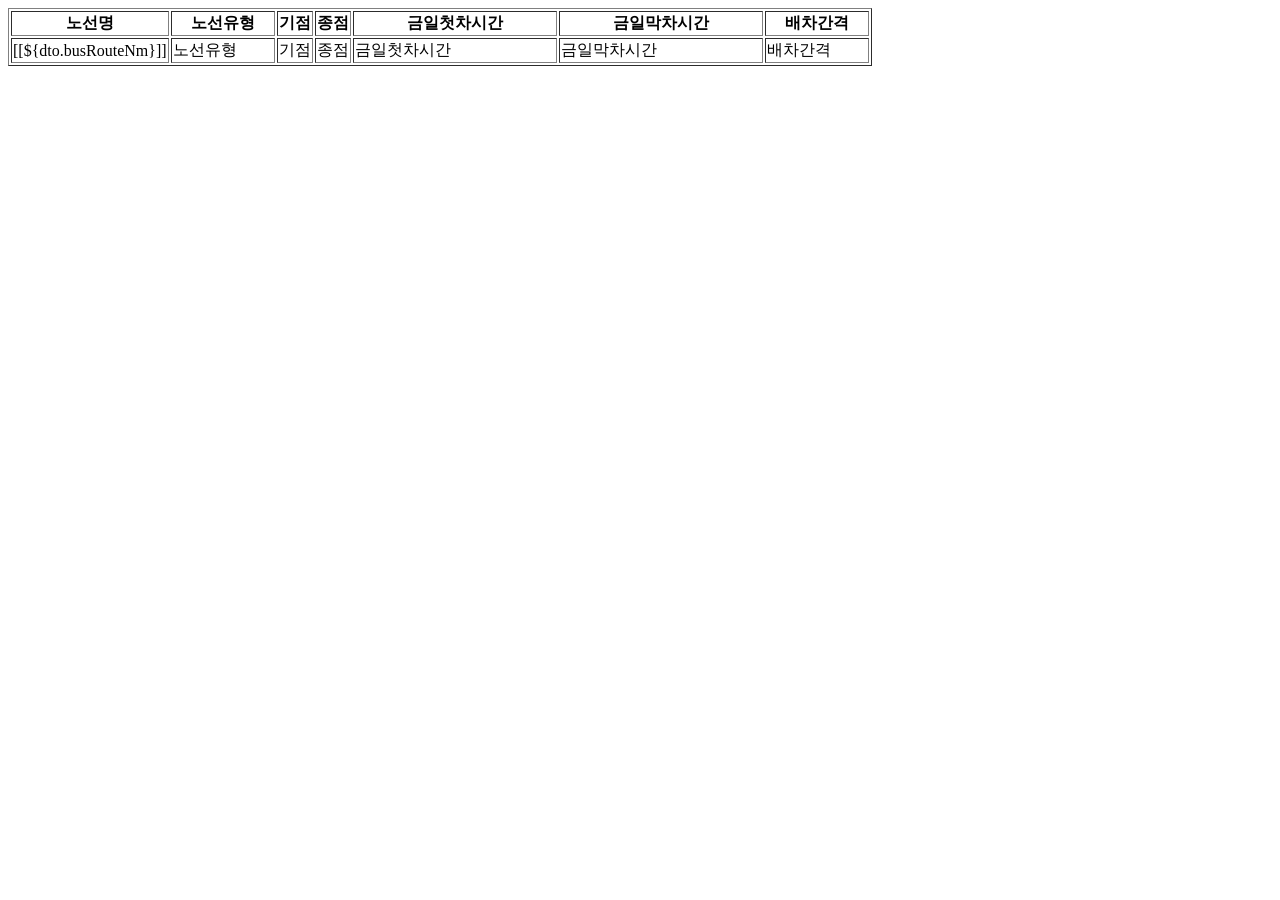
<file: src/main/resources/templates/bus/list.html>
<!DOCTYPE html>
<html xmlns:th="https://www.thymeleaf.org">
<table class="bus-table1" border="1">
	<thead>
	<tr>
		<!--<th>노선ID</th>-->
		<th width="100px;">노선명</th>
		<th width="100px;">노선유형</th>
		<th>기점</th>
		<th>종점</th>
		<th width="200px;">금일첫차시간</th>
		<th width="200px;">금일막차시간</th>
		<th width="100px;">배차간격</th>
	</tr>
	</thead>
	<tbody>
	<tr th:each="dto:${list}">
		<!--/*<td th:text="${dto.busRouteId}">노선ID</td>*/-->
		<td>
			<input type="hidden" th:value="${dto.busRouteId}" class="busRouteId">
			<a th:onclick="|getStaionsByRouteList(this)|">[[${dto.busRouteNm}]]</a>
		</td>
		<td th:text="${dto.routeType}">노선유형</td>
		<td th:text="${dto.stStationNm}">기점</td>
		<td th:text="${dto.edStationNm}">종점</td>
		<td th:text="${dto.firstBusTm}">금일첫차시간</td>
		<td th:text="${dto.lastBusTm}">금일막차시간</td>
		<td th:text="${dto.term}">배차간격</td>
	</tr>
	</tbody>
</table>

</html>
</file>
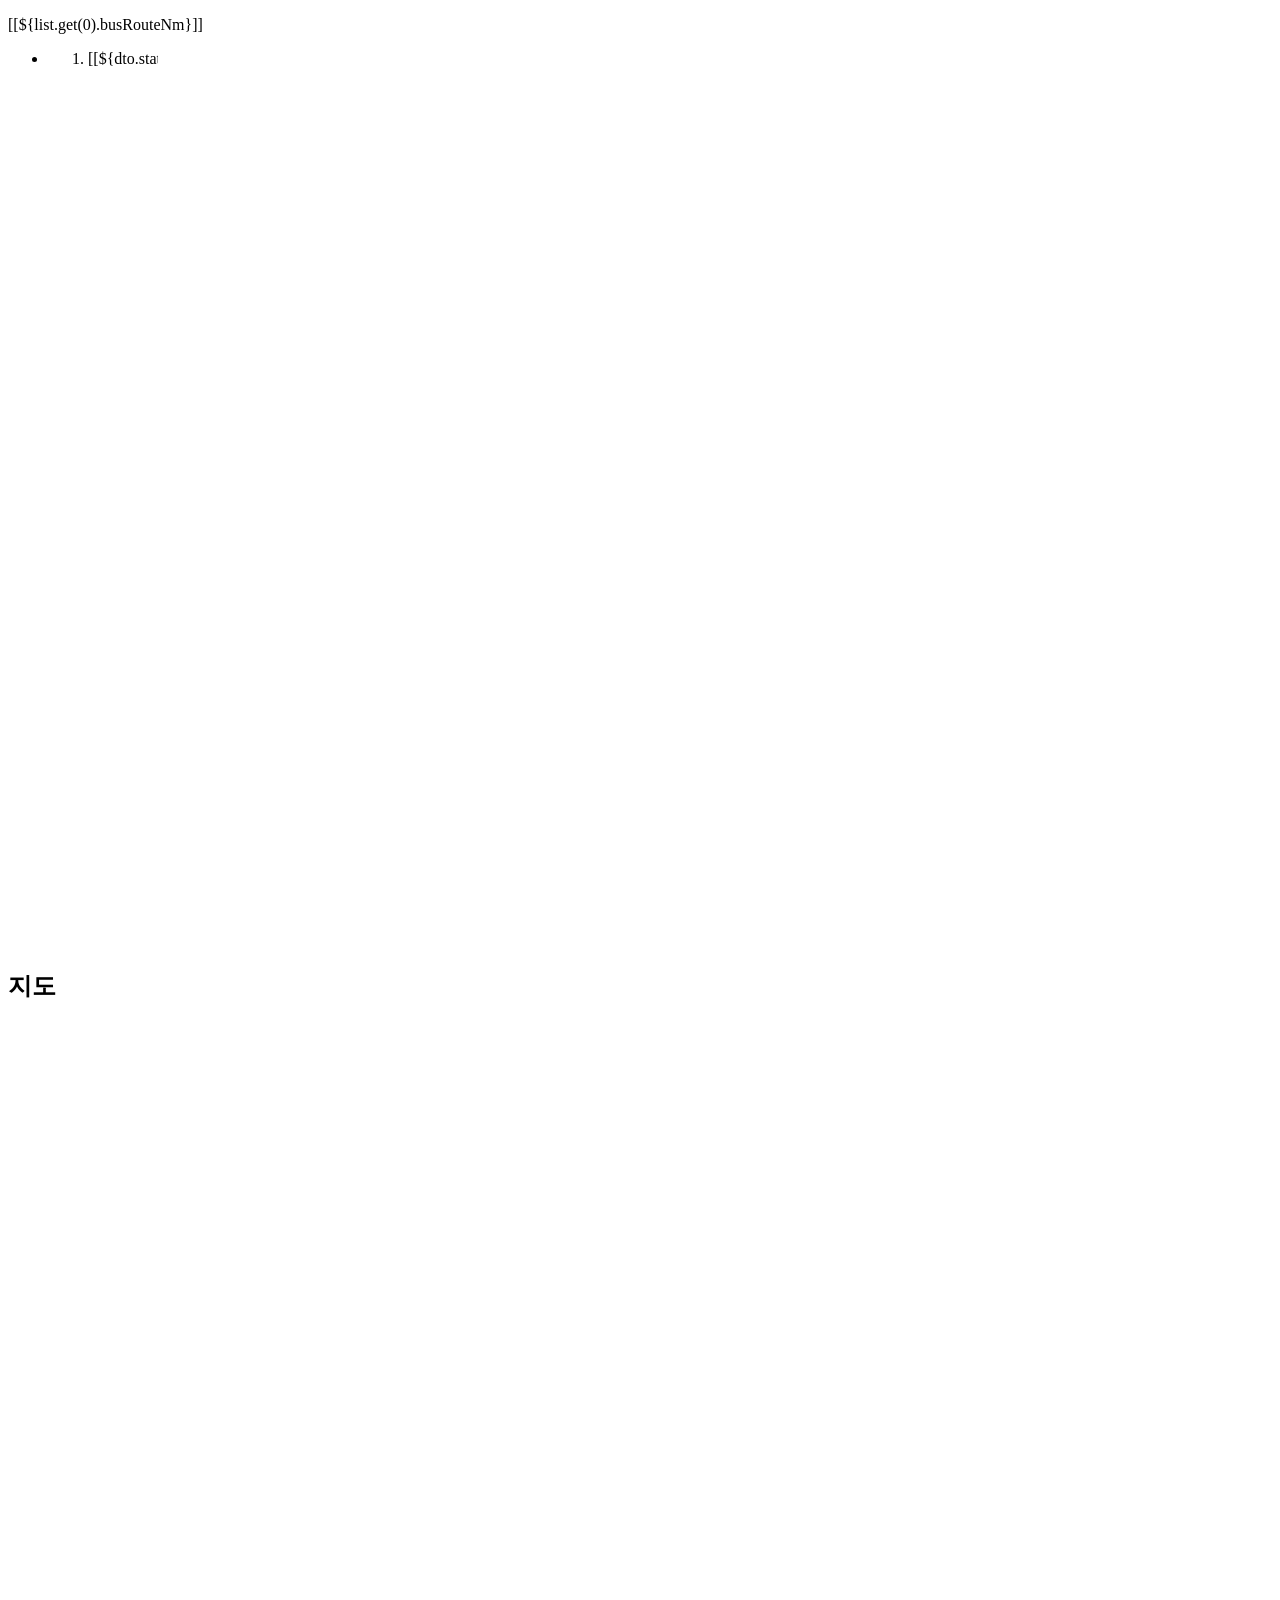
<file: src/main/resources/templates/bus/station-list.html>
<!DOCTYPE html>
<html xmlns:th="https://www.thymeleaf.org">
<section id="bus-station" style="width: 150px;">
	<div class="wrap">	
		<div>
			<p>[[${list.get(0).busRouteNm}]]</p>
		</div>	
		<ul style="height: 100vh;overflow: auto;">
			<th:block th:each="dto:${list}">
			<li class="info">
				<ol class="flex">
					<li class="coord">
						<input type="hidden" th:value="${dto.gpsX}" class="lng">
						<input type="hidden" th:value="${dto.gpsY}" class="lat">
						<span class="stationNm">[[${dto.stationNm}]]</span>
					</li>
					<!--<li>[[${dto.gpsX}]]</li>
					<li>[[${dto.gpsY}]]</li>
					<li>[[${dto.posX}]]</li>
					<li>[[${dto.posY}]]</li>-->
				</ol>
			</li>
			</th:block>
		</ul>
	</div>	
</section>
<section id="mymap" style="width: 100%;">
	<h1>지도</h1>
	<div class="wrap" id="map" style="width:100%;height:100vh;"></div>
</section>

<script>
var mapContainer = document.getElementById('map'), // 지도를 표시할 div 
    mapOption = { 
        center: new kakao.maps.LatLng(37.5663174209601, 126.977829174031), // 지도의 중심좌표
        level: 3 // 지도의 확대 레벨
    };

// 지도를 표시할 div와  지도 옵션으로  지도를 생성합니다
var map = new kakao.maps.Map(mapContainer, mapOption); 
// 주소-좌표 변환 객체를 생성합니다
var geocoder = new kakao.maps.services.Geocoder();

/*
// 주소로 좌표를 검색합니다
geocoder.addressSearch('서울 중구 세종대로 110', function(result, status) {

    // 정상적으로 검색이 완료됐으면 
     if (status === kakao.maps.services.Status.OK) {

        var coords = new kakao.maps.LatLng(result[0].y, result[0].x);
		console.log(coords);
        // 결과값으로 받은 위치를 마커로 표시합니다
        var marker = new kakao.maps.Marker({
            map: map,
            position: coords
        });

        // 인포윈도우로 장소에 대한 설명을 표시합니다
        var infowindow = new kakao.maps.InfoWindow({
            //content: '<div style="width:150px;text-align:center;padding:6px 0;">서울시청</div>'
        });
        //infowindow.open(map, marker);

        // 지도의 중심을 결과값으로 받은 위치로 이동시킵니다
        map.setCenter(coords);
    } 
});  
*/  
$(function(){
	var positions=[];
	// jQuery 일반 메서드
	$(".coord").each(function(index, item){
		var lat=$(item).find(".lat").val();
		var lng=$(item).find(".lng").val();
		var result=
		{
				title: $(item).find(".stationNm").text(),
				latlng: new kakao.maps.LatLng(parseFloat(lat) , parseFloat(lng))
		};
		//console.log("좌표 "+index+":" +JSON.stringify(result));
		positions.push(result);
	})
	//console.log(JSON.stringify(positions));
	


	// 마커 이미지의 이미지 주소입니다
	var imageSrc = "https://t1.daumcdn.net/localimg/localimages/07/mapapidoc/markerStar.png"; 
	    
	for (var i = 0; i < positions.length; i ++) {
	    
	    // 마커 이미지의 이미지 크기 입니다
	    var imageSize = new kakao.maps.Size(24, 35); 
	    
	    // 마커 이미지를 생성합니다    
	    var markerImage = new kakao.maps.MarkerImage(imageSrc, imageSize); 
	    
	    // 마커를 생성합니다
	    var marker = new kakao.maps.Marker({
	        map: map, // 마커를 표시할 지도
	        position: positions[i].latlng, // 마커를 표시할 위치
	        title : positions[i].title, // 마커의 타이틀, 마커에 마우스를 올리면 타이틀이 표시됩니다
	        image : markerImage // 마커 이미지 
	    });
	}//for
	
	map.setCenter(positions[0].latlng);//기점 을 중심좌표
	
	
});
</script>
</html>
</file>
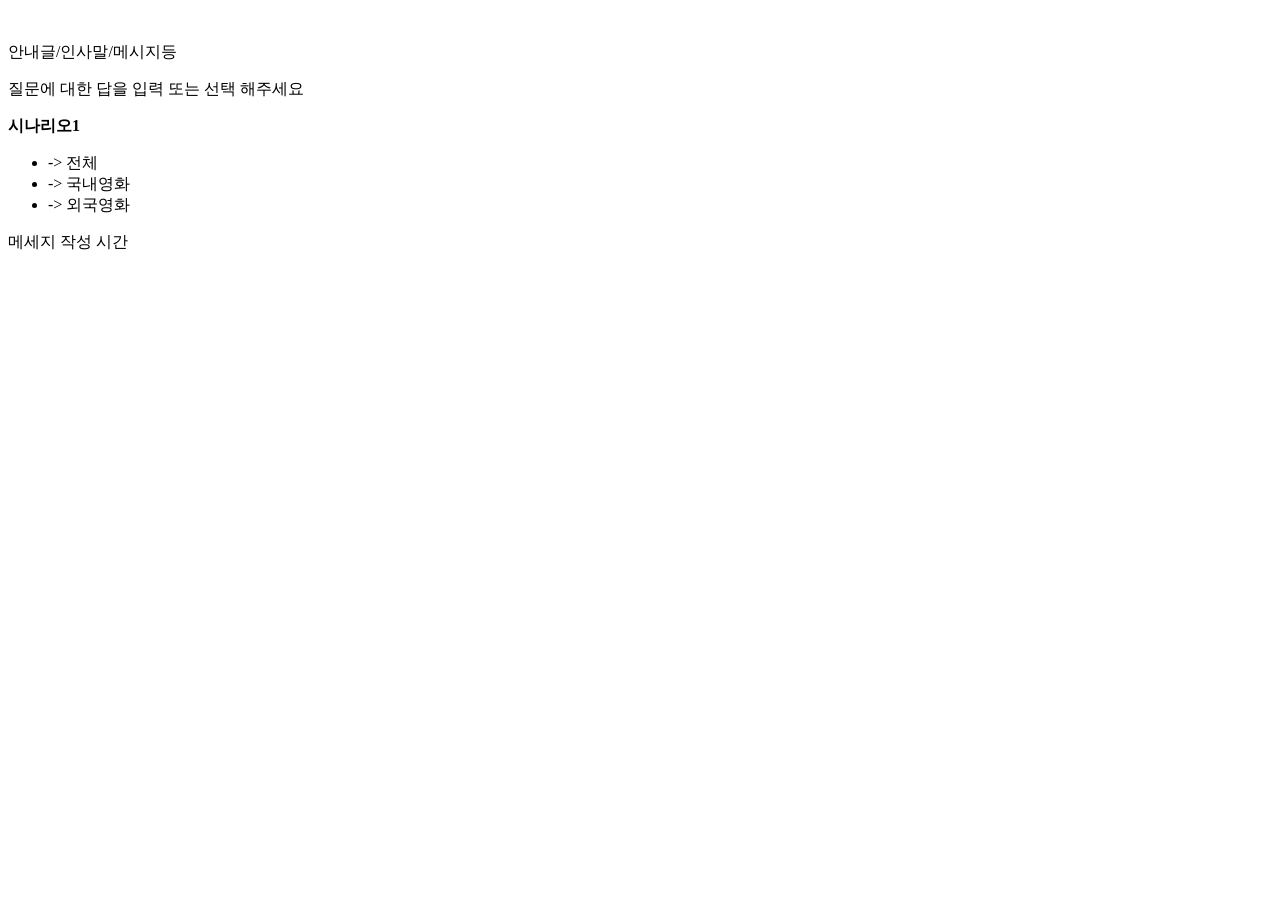
<file: src/main/resources/templates/chatbot/bot-message-movie.html>
<!DOCTYPE html>
<html xmlns:th="https://www.thymeleaf.org">
	<div class="flex center date" th:if="${!#strings.isEmpty(msg.today) and msg.order eq 1}" th:text="${msg.today}"></div>
	<div class="msg bot flex">
		<div  class="icon">
			<img th:src="@{/images/icon/robot-solid.svg}">
		</div>
		<div class="message" >
			
			<div class="part" th:if="${msg.order eq 1}">
				<p th:utext="${msg.info}">안내글/인사말/메시지등</p>
			</div>
			<div class="part" th:if="${msg.scenario}">
				<p>질문에 대한 답을 입력 또는 선택 해주세요</p>
				<div class="flex center menu" >
					<div class="menu-item">
						<b><span  th:utext="${msg.scenario}">시나리오1</span></b>
						<div class="select-list" >
							<ul th:if="${msg.order==1}">
								<li>
									<span onclick="movieMenuClicked(this,'')">-> 전체</span>
								</li>
								<li>
									<span  onclick="movieMenuClicked(this,'K')">-> 국내영화</span>
								</li>
								<li>
									<span  onclick="movieMenuClicked(this,'F')">-> 외국영화</span>
								</li>
							</ul>
						</div>
						<form class="form" th:if="${msg.order>0}">
							<input type="hidden" class="order" name="order" th:if="${msg.order}" th:value="${msg.order}" />
							<input type="hidden" class="repNationCd" name="repNationCd" th:if="${msg.repNationCd}" th:value="${msg.repNationCd}" />
							<input type="hidden" class="movieName" name="movieName" th:if="${msg.movieName}" th:value="${msg.movieName}" />
						</form>
					</div>
				</div>
			</div>
			<!--/*
			<div class="part" th:if="${!#strings.isEmpty(msg.finalMsg)}" >
				<p th:text="${msg.finalMsg}"></p>
			</div>
			*/-->
			<div class="time" th:text="${msg.time}">메세지 작성 시간</div>
		</div>
	</div>
</html>
</file>
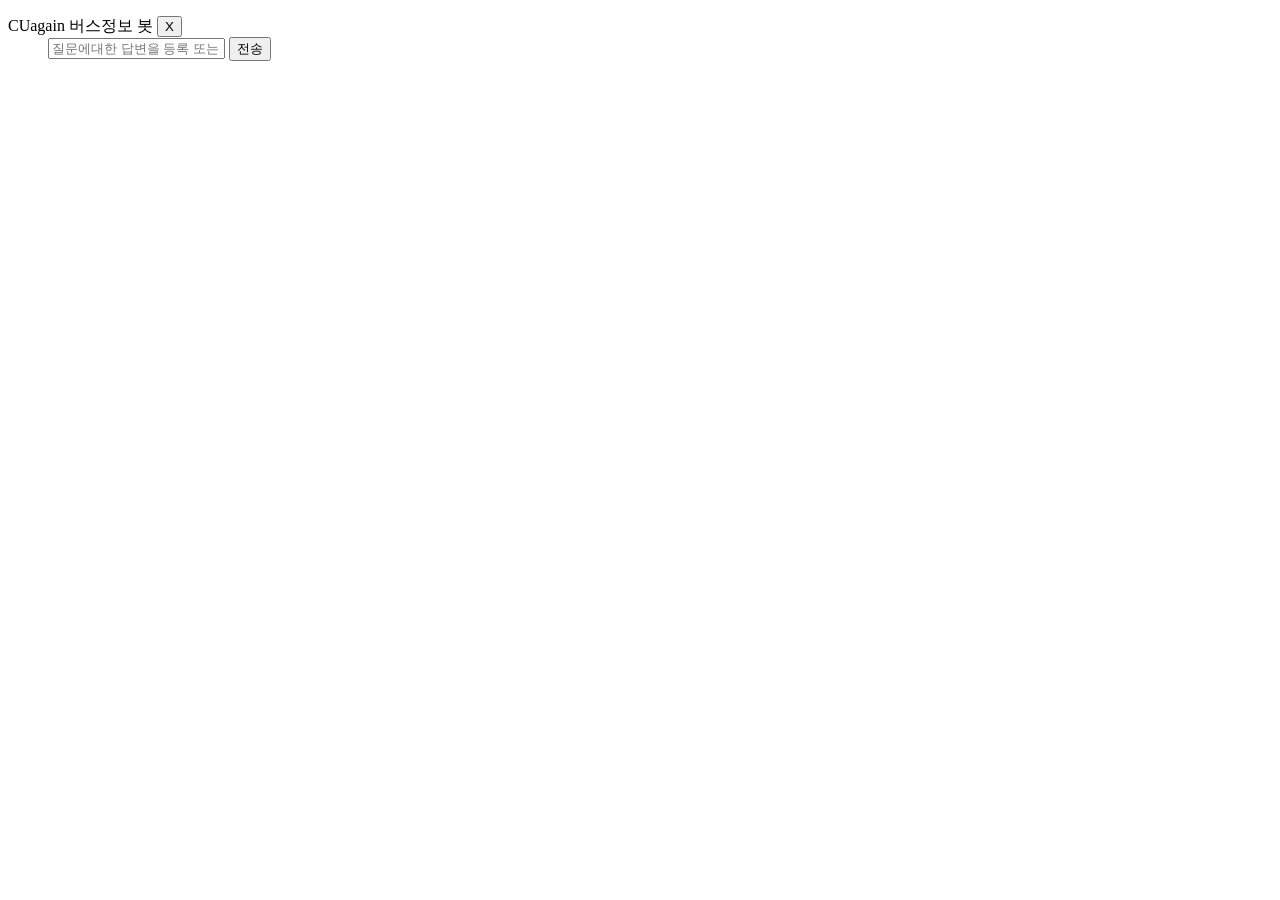
<file: src/main/resources/templates/chatbot/chat-bot-bus.html>
<!DOCTYPE html>
<html xmlns:th="https://www.thymeleaf.org">
<head>
<meta charset="UTF-8">
<title>Insert title here</title>

</head>
<body>
	
	<dl id="chat-disp">
		<dt id="chat-header">
			<span>CUagain 버스정보 봇</span>
			<span class="btn-wrap">
				<button type="button" id="btn-chat-close" onclick="disconnect()">X</button>
			</span>
		</dt>
		<dd id="chat-content">
			
		</dd>
		<dd id="chat-question" class="flex between">
			<span class="flex column center"><i></i></span>
			
			<input type="text" id="question"  placeholder="질문에대한 답변을 등록 또는 선택하세요">
			<button type="button" id="btn-msg-send" onclick="btnMsgSendClicked()">전송</button>
		</dd>
	</dl>
	
</body>
</html>
</file>
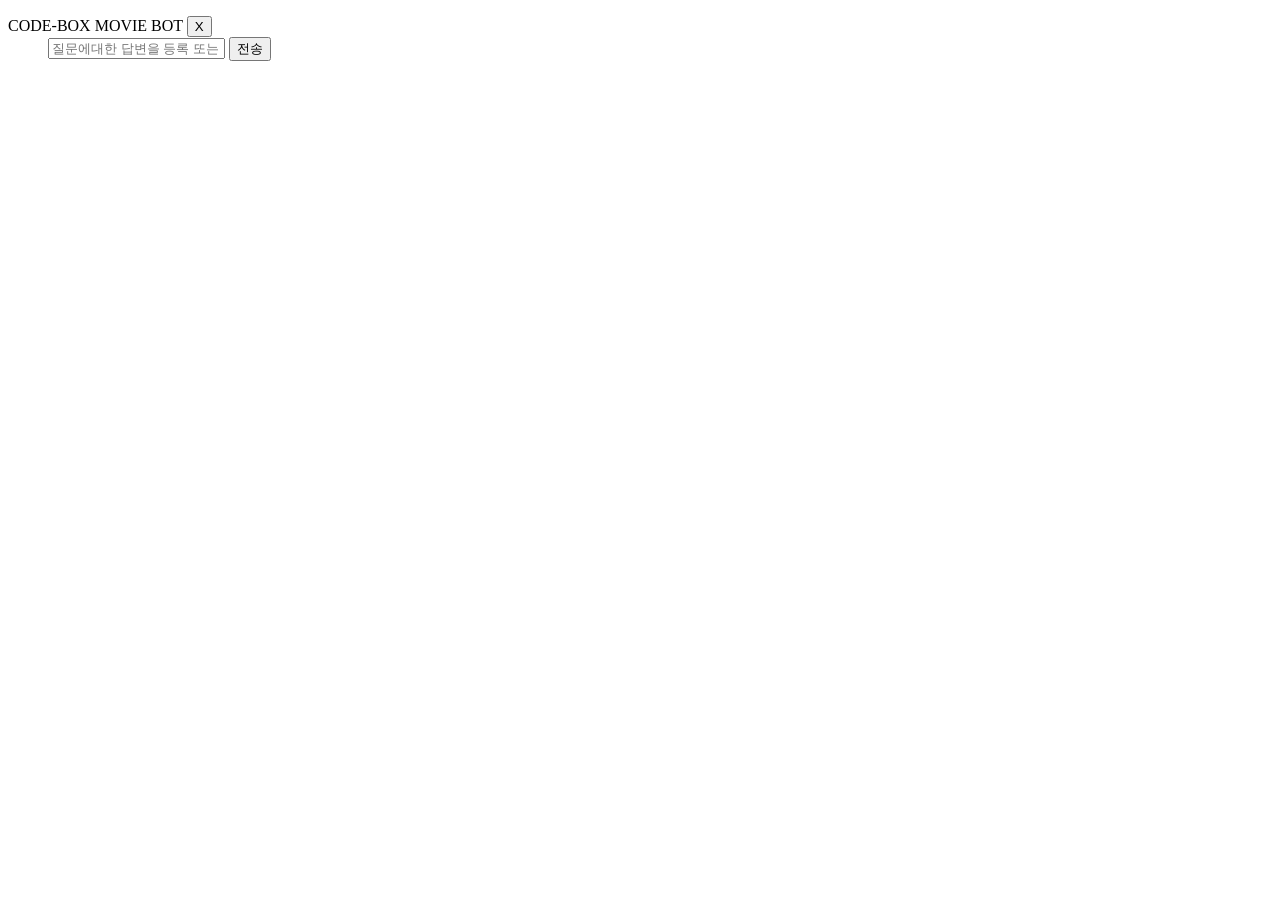
<file: src/main/resources/templates/chatbot/chat-bot-movie.html>
<!DOCTYPE html>
<html xmlns:th="https://www.thymeleaf.org">
<head>
<meta charset="UTF-8">
<title>Insert title here</title>

</head>
<body>
	
	<dl id="chat-disp">
		<dt id="chat-header">
			<span>CODE-BOX MOVIE BOT</span>
			<span class="btn-wrap">
				<button type="button" id="btn-chat-close" onclick="disconnect()">X</button>
			</span>
		</dt>
		<dd id="chat-content">
			
		</dd>
		<dd id="chat-question" class="flex between">
			<span class="flex column center"><i></i></span>
			
			<input type="text" id="question"  placeholder="질문에대한 답변을 등록 또는 선택하세요">
			<button type="button" id="btn-msg-send" onclick="btnMsgSendClicked()">전송</button>
		</dd>
	</dl>
	
</body>
</html>
</file>
